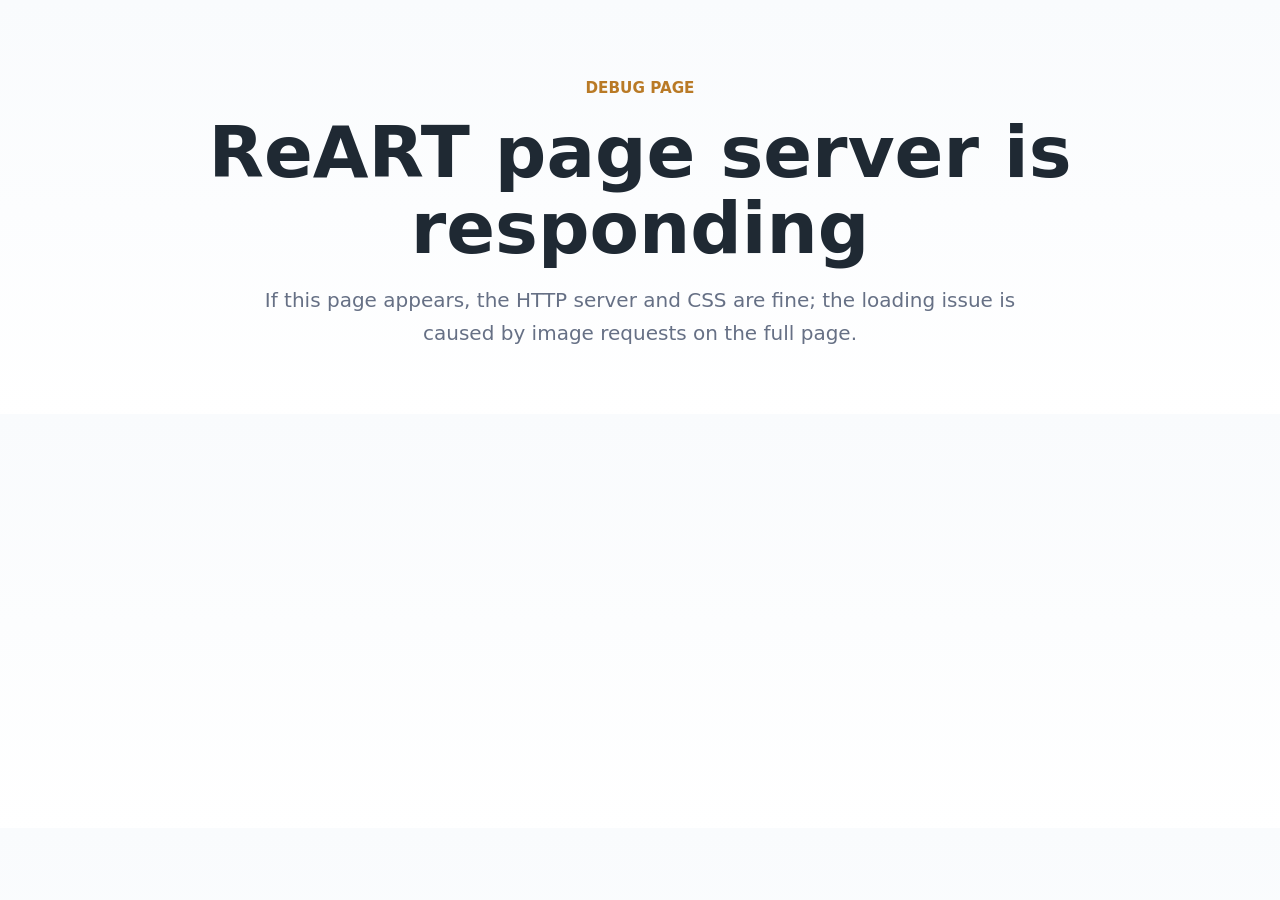
<file: docs/debug.html>
<!doctype html>
<html lang="en">
  <head>
    <meta charset="utf-8" />
    <meta name="viewport" content="width=device-width, initial-scale=1" />
    <title>ReART Debug</title>
    <link rel="stylesheet" href="styles.css" />
  </head>
  <body>
    <main>
      <section class="hero">
        <p class="venue">Debug Page</p>
        <h1>ReART page server is responding</h1>
        <p class="subtitle">
          If this page appears, the HTTP server and CSS are fine; the loading
          issue is caused by image requests on the full page.
        </p>
      </section>
    </main>
  </body>
</html>
</file>
<file: docs/styles.css>
:root {
  color-scheme: light;
  --ink: #1f2933;
  --muted: #667085;
  --line: #d8dee8;
  --paper: #ffffff;
  --soft: #f4f7fb;
  --page-start: #f9fbfd;
  --page-end: #ffffff;
  --header-bg: rgba(255, 255, 255, 0.88);
  --figure-bg: #ffffff;
  --figure-line: rgba(216, 222, 232, 0.7);
  --content-copy: #384454;
  --button-bg: #ffffff;
  --unavailable-bg: #eef2f6;
  --unavailable-text: #667085;
  --video-line: #a9b5c6;
  --metrics-end: #f7fafc;
  --pre-bg: #17212b;
  --pre-text: #e9eef6;
  --accent: #2f7c83;
  --accent-strong: #1d5f66;
  --gold: #b97a26;
  --rose: #b85c70;
  --shadow: 0 18px 55px rgba(32, 48, 71, 0.13);
}

@font-face {
  font-family: "Font Awesome 5 Free";
  font-style: normal;
  font-weight: 900;
  src: url("webfonts/fa-solid-900.woff2") format("woff2");
}

.fas {
  font-family: "Font Awesome 5 Free";
  font-style: normal;
  font-weight: 900;
}

.fa-exclamation-triangle::before {
  content: "\f071";
}

.fa-magic::before {
  content: "\f0d0";
}

.fa-palette::before {
  content: "\f53f";
}

.fa-database::before {
  content: "\f1c0";
}

@media (prefers-color-scheme: dark) {
  :root {
    color-scheme: dark;
    --ink: #edf2f7;
    --muted: #a9b4c3;
    --line: #2f3a4a;
    --paper: #121923;
    --soft: #172331;
    --page-start: #101820;
    --page-end: #0b1118;
    --header-bg: rgba(12, 18, 26, 0.88);
    --figure-bg: #ffffff;
    --figure-line: rgba(47, 58, 74, 0.9);
    --content-copy: #c7d0dc;
    --button-bg: #172331;
    --unavailable-bg: #202a36;
    --unavailable-text: #95a1af;
    --video-line: #526174;
    --metrics-end: #172331;
    --pre-bg: #090d12;
    --pre-text: #edf2f7;
    --accent: #5fb7bd;
    --accent-strong: #8edbe0;
    --gold: #f0b64d;
    --rose: #e79aaa;
    --shadow: 0 18px 55px rgba(0, 0, 0, 0.32);
  }
}

* {
  box-sizing: border-box;
}

html {
  scroll-behavior: smooth;
}

body {
  margin: 0;
  color: var(--ink);
  background:
    linear-gradient(180deg, var(--page-start) 0%, var(--page-end) 420px),
    var(--paper);
  font-family:
    Inter, ui-sans-serif, system-ui, -apple-system, BlinkMacSystemFont, "Segoe UI",
    sans-serif;
  line-height: 1.65;
}

a {
  color: var(--accent-strong);
  text-decoration: none;
}

a:hover {
  text-decoration: underline;
}

.site-header {
  position: sticky;
  top: 0;
  z-index: 10;
  border-bottom: 1px solid var(--figure-line);
  background: var(--header-bg);
  backdrop-filter: blur(14px);
}

.nav {
  display: flex;
  align-items: center;
  justify-content: space-between;
  width: min(1120px, calc(100% - 32px));
  min-height: 62px;
  margin: 0 auto;
  gap: 24px;
}

.brand {
  color: var(--ink);
  font-weight: 800;
  letter-spacing: 0;
}

.nav-links {
  display: flex;
  flex-wrap: wrap;
  justify-content: flex-end;
  gap: 16px;
  font-size: 0.95rem;
}

main {
  width: min(1040px, calc(100% - 32px));
  margin: 0 auto;
}

.hero {
  padding: 76px 0 42px;
  text-align: center;
}

.venue {
  margin: 0 0 14px;
  color: var(--gold);
  font-size: 0.95rem;
  font-weight: 750;
  text-transform: uppercase;
}

h1,
h2,
h3,
h4,
p {
  margin-top: 0;
}

h1 {
  max-width: 920px;
  margin: 0 auto 18px;
  font-size: clamp(2.15rem, 6vw, 4.5rem);
  line-height: 1.05;
  letter-spacing: 0;
}

.subtitle {
  max-width: 780px;
  margin: 0 auto 22px;
  color: var(--muted);
  font-size: clamp(1.05rem, 2vw, 1.25rem);
}

.authors {
  display: flex;
  flex-wrap: wrap;
  justify-content: center;
  gap: 8px 18px;
  margin-bottom: 10px;
  color: var(--muted);
}

sup {
  font-size: 0.68em;
  line-height: 0;
}

.affiliations {
  margin: 0 auto 26px;
  color: var(--muted);
  font-size: 0.98rem;
}

.link-row {
  display: flex;
  flex-wrap: wrap;
  justify-content: center;
  gap: 10px;
  margin-bottom: 38px;
}

.pill {
  display: inline-flex;
  align-items: center;
  justify-content: center;
  min-width: 92px;
  min-height: 42px;
  border: 1px solid rgba(31, 122, 109, 0.2);
  border-radius: 999px;
  color: #ffffff;
  background: var(--accent);
  font-weight: 750;
  box-shadow: 0 8px 18px rgba(31, 122, 109, 0.18);
}

.pill:hover {
  background: var(--accent-strong);
  text-decoration: none;
}

.pill.secondary {
  border-color: var(--line);
  color: var(--accent-strong);
  background: var(--paper);
  box-shadow: none;
}

.pill.secondary:hover {
  background: var(--soft);
}

.pill.unavailable {
  border-color: rgba(102, 112, 133, 0.24);
  color: var(--unavailable-text);
  background: var(--unavailable-bg);
  box-shadow: none;
  cursor: not-allowed;
}

.pill.unavailable:hover {
  background: var(--unavailable-bg);
}

.hero-figure,
.wide-figure {
  margin: 0;
  border: 0;
  border-radius: 6px;
  overflow: hidden;
  background: var(--paper);
  box-shadow: 0 8px 24px rgba(32, 48, 71, 0.06);
}

.figure-grid {
  display: grid;
  gap: 10px;
  padding: 0;
  background: var(--figure-bg);
}

.figure-grid.two-up {
  grid-template-columns: repeat(2, minmax(0, 1fr));
}

.figure-grid img,
.paper-image {
  display: block;
  width: 100%;
  object-fit: contain;
  background: var(--figure-bg);
}

.figure-grid img {
  height: clamp(260px, 28vw, 430px);
  align-self: center;
  border-radius: 4px;
}

.paper-image {
  height: auto;
  background: var(--figure-bg);
}

.hero-figure .figure-grid {
  border-bottom: 1px solid var(--figure-line);
}

.wide-figure .paper-image {
  border-bottom: 1px solid var(--figure-line);
}

.overview-image {
  display: block;
  width: 100%;
  height: auto;
  background: var(--figure-bg);
  border-bottom: 1px solid var(--figure-line);
}

.overview-stage {
  position: relative;
  display: grid;
  align-items: center;
  background: var(--figure-bg);
  border-bottom: 1px solid var(--figure-line);
}

.overview-slides {
  min-height: clamp(220px, 24vw, 360px);
}

.overview-slide {
  display: none;
  width: 100%;
  height: clamp(220px, 24vw, 360px);
  object-fit: contain;
  background: var(--figure-bg);
}

.overview-slide.is-active {
  display: block;
}

.overview-button {
  position: absolute;
  top: 50%;
  z-index: 2;
  transform: translateY(-50%);
  border-color: var(--figure-line);
  background: var(--button-bg);
  box-shadow: 0 8px 22px rgba(32, 48, 71, 0.12);
}

.overview-button.previous {
  left: 14px;
}

.overview-button.next {
  right: 14px;
}

.overview-caption {
  display: flex;
  align-items: center;
  justify-content: space-between;
  gap: 16px;
}

.overview-caption [data-counter] {
  flex: 0 0 auto;
  color: var(--accent-strong);
  font-weight: 750;
}

.wide-figure.compact {
  margin-top: 22px;
  box-shadow: 0 10px 28px rgba(32, 48, 71, 0.065);
}

.wide-figure.compact .paper-image {
  height: auto;
}

.result-chart {
  height: auto;
}

figcaption {
  padding: 12px 18px;
  color: var(--muted);
  font-size: 0.94rem;
  text-align: left;
  background: var(--paper);
}

.content-section {
  padding: 46px 0;
  border-top: 1px solid var(--line);
}

h2 {
  margin-bottom: 18px;
  font-size: clamp(1.7rem, 3vw, 2.35rem);
  line-height: 1.15;
}

.section-heading {
  display: flex;
  align-items: center;
  justify-content: space-between;
  gap: 16px;
  margin-bottom: 18px;
}

.section-heading h2 {
  margin-bottom: 0;
}

h3 {
  margin-bottom: 10px;
  font-size: 1.22rem;
  line-height: 1.3;
}

h4 {
  margin-bottom: 8px;
  font-size: 1.02rem;
}

.content-section > p {
  max-width: 880px;
  color: var(--content-copy);
  font-size: 1.06rem;
}

.intro-video {
  margin: 0 auto 34px;
}

.intro-video-player {
  display: block;
  width: 100%;
  aspect-ratio: 16 / 9;
  border: 1px solid var(--line);
  border-radius: 8px;
  background: #000000;
  box-shadow: 0 12px 35px rgba(32, 48, 71, 0.08);
}

.video-placeholder {
  display: grid;
  aspect-ratio: 16 / 9;
  min-height: 300px;
  place-items: center;
  border: 1px dashed var(--video-line);
  border-radius: 8px;
  background:
    linear-gradient(135deg, rgba(31, 122, 109, 0.08), rgba(217, 155, 33, 0.1)),
    var(--soft);
  color: var(--muted);
  text-align: center;
}

.video-placeholder strong,
.video-placeholder span {
  display: block;
}

.video-placeholder strong {
  color: var(--ink);
  font-size: 1.3rem;
}

.contribution-grid,
.comparison-grid,
.split-section,
.tool-table,
.stage-grid,
.motivation-grid,
.metrics-grid {
  display: grid;
  grid-template-columns: repeat(3, minmax(0, 1fr));
  gap: 16px;
  margin-top: 20px;
}

.contribution-grid article,
.comparison-grid article,
.split-section article,
.tool-table article,
.stage-grid article,
.motivation-card,
.metrics-grid article {
  min-height: 160px;
  padding: 20px;
  border: 1px solid var(--line);
  border-radius: 8px;
  background: var(--paper);
}

.contribution-grid p,
.comparison-grid p,
.split-section p,
.tool-table p,
.stage-grid p,
.motivation-card p,
.slide p {
  margin-bottom: 0;
  color: var(--muted);
}

.split-section {
  grid-template-columns: repeat(2, minmax(0, 1fr));
}

.motivation-grid {
  grid-template-columns: repeat(2, minmax(0, 1fr));
  gap: 28px;
}

.motivation-card {
  min-height: 0;
  padding: 28px;
  border-left: 5px solid #9aa8ba;
  box-shadow: 0 10px 28px rgba(32, 48, 71, 0.055);
}

.solution-card {
  border-left-color: var(--accent);
}

.motivation-card h3 {
  margin-bottom: 16px;
  font-size: clamp(1.25rem, 2vw, 1.55rem);
}

.motivation-card h3 i {
  display: inline-grid;
  width: 30px;
  height: 30px;
  margin-right: 8px;
  place-items: center;
  border-radius: 50%;
  color: #ffffff;
  background: var(--gold);
  font-size: 1rem;
  font-style: normal;
}

.solution-card h3 i {
  background: var(--accent);
}

.quote-box {
  margin: 18px 0;
  padding: 14px 16px;
  border: 1px solid var(--line);
  border-radius: 8px;
  background: var(--soft);
  color: var(--content-copy);
}

.quote-box.success {
  border-color: rgba(47, 124, 131, 0.25);
  background: rgba(47, 124, 131, 0.08);
}

.motivation-card ul,
.stage-list {
  margin: 16px 0 0;
  padding-left: 20px;
  color: var(--content-copy);
}

.motivation-card li,
.stage-list li {
  margin: 8px 0;
}

.stage-grid {
  grid-template-columns: repeat(2, minmax(0, 1fr));
  margin-top: 22px;
}

.stage-grid article {
  display: flex;
  min-height: 430px;
  flex-direction: column;
  justify-content: center;
  padding: 24px;
  border-top: 4px solid var(--accent);
  box-shadow: 0 10px 28px rgba(32, 48, 71, 0.055);
}

.stage-grid article:nth-child(2) {
  border-top-color: var(--rose);
}

.stage-label {
  display: inline-flex;
  margin-bottom: 12px;
  color: var(--gold);
  font-size: 0.8rem;
  font-weight: 850;
  letter-spacing: 0;
  text-transform: uppercase;
}

.stage-grid p + p {
  margin-top: 12px;
}

.stage-list {
  margin-top: 12px;
  padding-left: 0;
  list-style: none;
}

.stage-list li {
  position: relative;
  padding-left: 22px;
}

.stage-list li::before {
  position: absolute;
  top: 0.72em;
  left: 0;
  width: 7px;
  height: 7px;
  border-radius: 50%;
  background: var(--accent);
  content: "";
}

.stage-grid article:nth-child(2) .stage-list li::before {
  background: var(--rose);
}

.plan-cards {
  display: grid;
  grid-template-columns: repeat(2, minmax(0, 1fr));
  gap: 8px;
  margin-top: 10px;
}

.plan-cards div {
  display: grid;
  gap: 4px;
  padding: 10px 12px;
  border: 1px solid rgba(184, 92, 112, 0.2);
  border-radius: 8px;
  background: rgba(184, 92, 112, 0.055);
}

.plan-cards code {
  color: var(--rose);
  font-size: 0.9rem;
  font-weight: 850;
}

.plan-cards span {
  color: var(--content-copy);
  font-size: 0.88rem;
  line-height: 1.35;
}

.stage-chart {
  margin: 20px 0 0;
  overflow: hidden;
  border: 1px solid var(--line);
  border-radius: 8px;
  background: var(--paper);
}

.stage-chart img {
  display: block;
  width: 100%;
  max-height: 230px;
  padding: 10px;
  object-fit: contain;
  background: var(--figure-bg);
  border-bottom: 1px solid var(--figure-line);
}

.stage-chart figcaption {
  padding: 10px 12px;
  color: var(--muted);
  font-size: 0.88rem;
  line-height: 1.45;
}

.stage-note {
  margin-top: 22px;
  padding: 16px 18px;
  border: 1px solid rgba(184, 92, 112, 0.22);
  border-radius: 8px;
  background: rgba(184, 92, 112, 0.06);
}

.stage-note h4 {
  margin-bottom: 8px;
  color: var(--ink);
  font-size: 0.98rem;
}

.stage-note p {
  color: var(--content-copy);
  font-size: 0.95rem;
  line-height: 1.65;
}

.local-evaluation {
  margin-top: 40px;
  padding-top: 30px;
  border-top: 1px solid var(--line);
}

.local-evaluation > p {
  max-width: 880px;
  color: var(--content-copy);
}

.local-table {
  margin-top: 18px;
}

.local-result {
  margin-top: 30px;
}

.local-result p {
  max-width: 620px;
  color: var(--content-copy);
}

.side-figure {
  margin: 0;
  overflow: hidden;
  border: 1px solid var(--line);
  border-radius: 8px;
  background: var(--paper);
  box-shadow: 0 8px 24px rgba(32, 48, 71, 0.06);
}

.side-figure img {
  display: block;
  width: 100%;
  height: auto;
  max-height: 340px;
  object-fit: contain;
  background: var(--figure-bg);
  border-bottom: 1px solid var(--figure-line);
}

.qualitative-layout {
  display: grid;
  grid-template-columns: minmax(0, 1fr) minmax(260px, 330px);
  gap: 22px;
  align-items: start;
}

.result-side {
  position: sticky;
  top: 86px;
  margin-top: 22px;
}

.qualitative-styles {
  display: grid;
  gap: 24px;
  margin-top: 24px;
}

.style-row {
  padding-top: 20px;
  border-top: 1px solid var(--line);
}

.style-row h3 {
  margin-bottom: 14px;
  color: var(--ink);
  font-size: 1.16rem;
}

.style-examples {
  display: grid;
  grid-template-columns: repeat(2, minmax(0, 1fr));
  gap: 18px;
}

.qualitative-card {
  display: grid;
  grid-template-columns: minmax(0, 0.95fr) minmax(180px, 1fr);
  gap: 16px;
  align-items: center;
  min-height: 290px;
  padding: 16px;
  border: 1px solid var(--line);
  border-radius: 8px;
  background: var(--paper);
  box-shadow: 0 10px 28px rgba(32, 48, 71, 0.055);
}

.qualitative-copy span {
  display: block;
  margin-bottom: 10px;
  color: var(--accent-strong);
  font-size: 0.82rem;
  font-weight: 850;
  letter-spacing: 0;
  text-transform: uppercase;
}

.qualitative-copy p {
  margin: 0;
  color: var(--content-copy);
  font-size: 0.93rem;
  line-height: 1.58;
}

.qualitative-card img {
  display: block;
  width: 100%;
  height: 250px;
  padding: 8px;
  object-fit: contain;
  border: 1px solid var(--figure-line);
  border-radius: 8px;
  background: var(--figure-bg);
}

.tool-table {
  grid-template-columns: repeat(3, minmax(0, 1fr));
}

.split-section article,
.comparison-grid article {
  position: relative;
}

.card-icon {
  display: inline-grid;
  width: 38px;
  height: 38px;
  margin-bottom: 14px;
  place-items: center;
  border: 1px solid rgba(47, 124, 131, 0.2);
  border-radius: 8px;
  color: var(--accent-strong);
  background: rgba(47, 124, 131, 0.08);
}

.tool-table code {
  color: var(--accent-strong);
  font-weight: 750;
}

.metrics-grid {
  grid-template-columns: repeat(4, minmax(0, 1fr));
  margin-bottom: 22px;
}

.metrics-grid article {
  min-height: 128px;
  background: linear-gradient(180deg, var(--paper) 0%, var(--metrics-end) 100%);
}

.metric {
  display: block;
  color: var(--accent-strong);
  font-size: clamp(1.8rem, 4vw, 2.7rem);
  font-weight: 850;
  line-height: 1;
}

.metric-label {
  display: block;
  margin-top: 10px;
  color: var(--muted);
  font-size: 0.96rem;
  line-height: 1.35;
}

.carousel,
.comparison {
  margin-top: 18px;
  border: 1px solid var(--line);
  border-radius: 8px;
  background: var(--paper);
  box-shadow: 0 12px 35px rgba(32, 48, 71, 0.08);
}

.carousel-head {
  display: flex;
  align-items: center;
  justify-content: space-between;
  gap: 16px;
  padding: 18px 20px;
  border-bottom: 1px solid var(--line);
}

.carousel-head h3,
.comparison h3 {
  margin: 0;
}

.carousel-controls {
  display: flex;
  align-items: center;
  gap: 10px;
  color: var(--muted);
  font-weight: 700;
}

button {
  width: 38px;
  height: 38px;
  border: 1px solid var(--line);
  border-radius: 50%;
  color: var(--ink);
  background: var(--button-bg);
  cursor: pointer;
  font-size: 1.1rem;
}

button:hover,
button:focus-visible {
  border-color: var(--accent);
  outline: none;
}

.copy-button {
  width: auto;
  min-width: 78px;
  height: 38px;
  padding: 0 16px;
  border-radius: 999px;
  color: var(--accent-strong);
  font-size: 0.92rem;
  font-weight: 750;
}

.slides {
  position: relative;
}

.slide {
  display: none;
  grid-template-columns: minmax(220px, 0.9fr) minmax(260px, 1.1fr);
  gap: 24px;
  align-items: center;
  padding: 22px;
}

.slide.is-active {
  display: grid;
}

.slide img {
  width: 100%;
  aspect-ratio: 1 / 1;
  object-fit: contain;
  border: 1px solid var(--line);
  border-radius: 8px;
  background: var(--soft);
}

.comparison {
  padding: 20px;
}

.table-wrap {
  overflow-x: auto;
  border: 1px solid var(--line);
  border-radius: 8px;
}

table {
  width: 100%;
  min-width: 640px;
  border-collapse: collapse;
  background: var(--paper);
}

th,
td {
  padding: 14px 16px;
  border-bottom: 1px solid var(--line);
  text-align: left;
}

th {
  background: var(--soft);
  font-weight: 800;
}

tr:last-child td {
  border-bottom: 0;
}

pre {
  overflow-x: auto;
  margin: 0;
  padding: 20px;
  border: 1px solid var(--line);
  border-radius: 8px;
  background: var(--pre-bg);
  color: var(--pre-text);
  font-size: 0.94rem;
  line-height: 1.55;
}

.footer {
  display: flex;
  flex-wrap: wrap;
  justify-content: center;
  gap: 12px 24px;
  width: min(1040px, calc(100% - 32px));
  margin: 0 auto;
  padding: 34px 0 48px;
  border-top: 1px solid var(--line);
  color: var(--muted);
  font-size: 0.94rem;
}

.paper-page main {
  width: min(1180px, calc(100% - 32px));
}

.paper-viewer {
  padding: 44px 0;
}

.paper-viewer-head {
  text-align: center;
}

.paper-viewer-head h1 {
  max-width: 960px;
  font-size: clamp(1.9rem, 4.2vw, 3.4rem);
}

.paper-pages {
  display: grid;
  gap: 22px;
}

.paper-page-image {
  margin: 0 auto;
  width: min(100%, 920px);
  overflow: hidden;
  border: 1px solid var(--line);
  border-radius: 8px;
  background: var(--figure-bg);
  box-shadow: 0 12px 35px rgba(32, 48, 71, 0.08);
}

.paper-page-image img {
  display: block;
  width: 100%;
  height: auto;
  background: var(--figure-bg);
}

.paper-page-image figcaption {
  border-top: 1px solid var(--figure-line);
  text-align: center;
}

@media (max-width: 760px) {
  .nav {
    align-items: flex-start;
    flex-direction: column;
    padding: 14px 0;
    gap: 8px;
  }

  .nav-links {
    justify-content: flex-start;
    gap: 10px 14px;
    font-size: 0.88rem;
  }

  .hero {
    padding-top: 44px;
  }

  .contribution-grid,
  .comparison-grid,
  .split-section,
  .tool-table,
  .stage-grid,
  .motivation-grid,
  .style-examples,
  .local-result,
  .qualitative-layout,
  .metrics-grid,
  .slide {
    grid-template-columns: 1fr;
  }

  .result-side {
    position: static;
    margin-top: 18px;
  }

  .carousel-head {
    align-items: flex-start;
    flex-direction: column;
  }

  .video-placeholder {
    min-height: 230px;
  }

  .paper-viewer {
    padding: 30px 0;
  }

  .paper-pages {
    gap: 16px;
  }

  .qualitative-card {
    grid-template-columns: 1fr;
  }

  .qualitative-card img {
    height: 280px;
  }

  .figure-grid.two-up {
    grid-template-columns: 1fr;
  }

  .figure-grid img {
    height: clamp(220px, 70vw, 360px);
  }

  .paper-image,
  .wide-figure.compact .paper-image {
    height: auto;
  }
}
</file>
